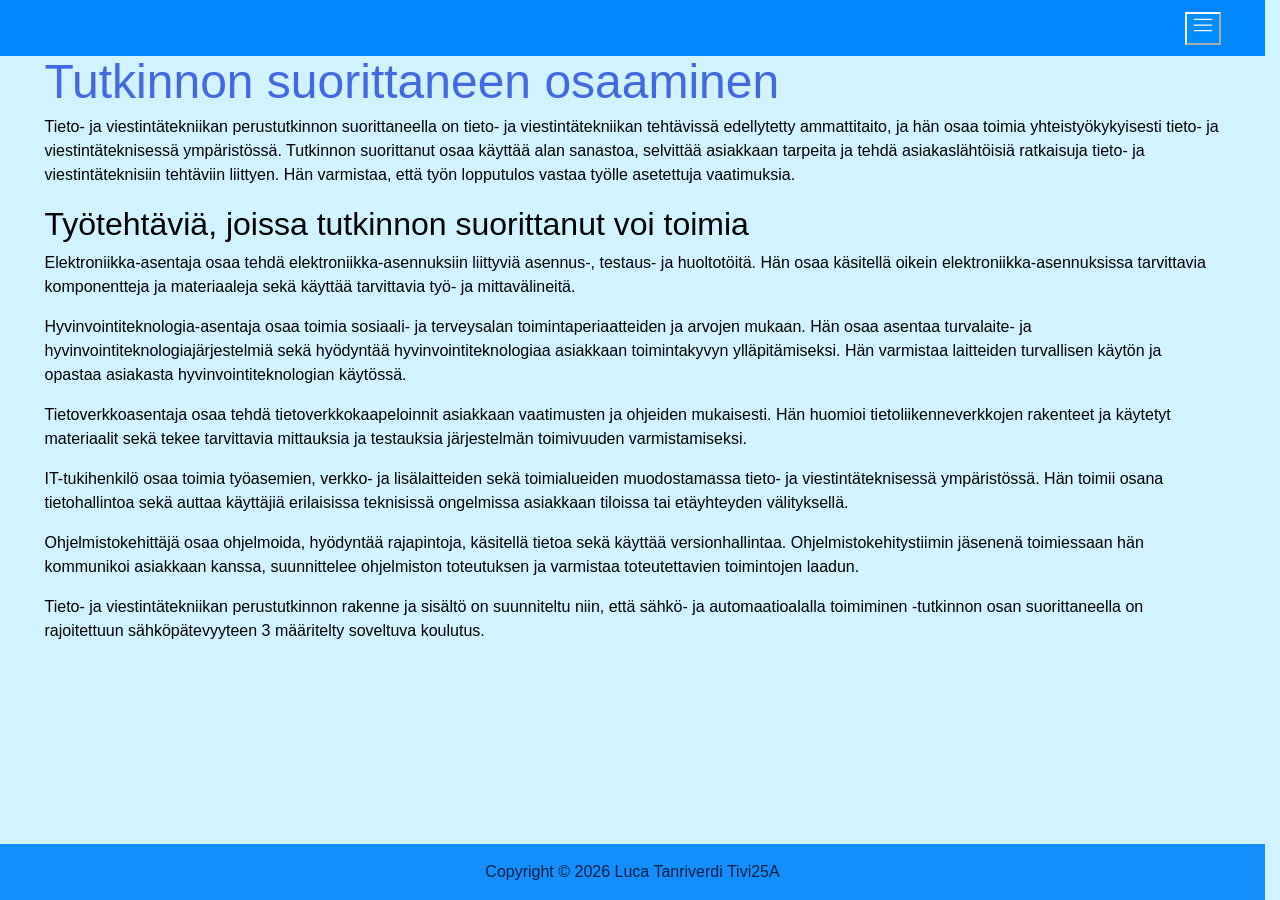
<file: index.html>
<!DOCTYPE html>
<html lang="fi">
<head>
    <meta charset="UTF-8">
    <meta name="viewport" content="width=device-width, initial-scale=1.0">
    <title>Etusivu</title>
    <link rel="stylesheet" href="css/bootstrap.min.css">
</head>
<body>

        <nav class="navbar navbar-expand-lg navbar bg-primary" data-bs-theme="dark">
            <div class="container">

                <div class="d-flex justify-content-end w-100">
                    <button class="navbar-toggler" type="button" data-bs-toggle="collapse" data-bs-target="#myNavbar" aria-controls="myNavbar" aria-expanded="false" aria-label="Toggle navigation">
                        <span class="navbar-toggler-icon"></span>
                    </button>
                </div>

            <div class="collapse navbar-collapse justify-content-end" id="myNavbar">
                <ul class="navbar-nav">
                    <li class="nav-item">
                        <a class="nav-link" href="index.html">Etusivu</a>
                    </li>
                    <li class="nav-item">
                        <a class="nav-link text-center" href="kriteerit.html">Kriteerit</a>
                    </li>
                    <li class="nav-item">
                        <a class="nav-link text-center" href="osaamisen-arviointi.html">Osaamisen arviointi</a>
                    </li>
                    <li class="nav-item">
                        <a class="nav-link text-center" href="tutkinnon-muodostuminen.html">Tutkinnon muodostuminen</a>
                    </li>
                    <li class="nav-item">
                        <a class="nav-link text-center" href="tutkinnonosat.html">Tutkinnon osat</a>
                    </li>
                </ul>
            </div>
            </div>
        </nav>

    <main>
            
        <div class="container">
            <h1 class="text-4xl fg-primary">Tutkinnon suorittaneen osaaminen</h1>
            <p class="lead">
                Tieto- ja viestintätekniikan perustutkinnon suorittaneella on tieto- ja viestintätekniikan tehtävissä edellytetty ammattitaito, ja hän osaa toimia yhteistyökykyisesti tieto- ja viestintäteknisessä ympäristössä. Tutkinnon suorittanut osaa käyttää alan sanastoa, selvittää asiakkaan tarpeita ja tehdä asiakaslähtöisiä ratkaisuja tieto- ja viestintäteknisiin tehtäviin liittyen. Hän varmistaa, että työn lopputulos vastaa työlle asetettuja vaatimuksia.
            </p>
                <h2 class="text-2xl">Työtehtäviä, joissa tutkinnon suorittanut voi toimia</h2>
                <p>Elektroniikka-asentaja osaa tehdä elektroniikka-asennuksiin liittyviä asennus-, testaus- ja huoltotöitä. Hän osaa käsitellä oikein elektroniikka-asennuksissa tarvittavia komponentteja ja materiaaleja sekä käyttää tarvittavia työ- ja mittavälineitä.</p>
                <p>Hyvinvointiteknologia-asentaja osaa toimia sosiaali- ja terveysalan toimintaperiaatteiden ja arvojen mukaan. Hän osaa asentaa turvalaite- ja hyvinvointiteknologiajärjestelmiä sekä hyödyntää hyvinvointiteknologiaa asiakkaan toimintakyvyn ylläpitämiseksi. Hän varmistaa laitteiden turvallisen käytön ja opastaa asiakasta hyvinvointiteknologian käytössä.</p>
                <p>Tietoverkkoasentaja osaa tehdä tietoverkkokaapeloinnit asiakkaan vaatimusten ja ohjeiden mukaisesti. Hän huomioi tietoliikenneverkkojen rakenteet ja käytetyt materiaalit sekä tekee tarvittavia mittauksia ja testauksia järjestelmän toimivuuden varmistamiseksi.</p>
                <p>IT-tukihenkilö osaa toimia työasemien, verkko- ja lisälaitteiden sekä toimialueiden muodostamassa tieto- ja viestintäteknisessä ympäristössä. Hän toimii osana tietohallintoa sekä auttaa käyttäjiä erilaisissa teknisissä ongelmissa asiakkaan tiloissa tai etäyhteyden välityksellä.</p>
                <p>Ohjelmistokehittäjä osaa ohjelmoida, hyödyntää rajapintoja, käsitellä tietoa sekä käyttää versionhallintaa. Ohjelmistokehitystiimin jäsenenä toimiessaan hän kommunikoi asiakkaan kanssa, suunnittelee ohjelmiston toteutuksen ja varmistaa toteutettavien toimintojen laadun.</p>
            
                <p>Tieto- ja viestintätekniikan perustutkinnon rakenne ja sisältö on suunniteltu niin, että sähkö- ja automaatioalalla toimiminen -tutkinnon osan suorittaneella on rajoitettuun sähköpätevyyteen 3 määritelty soveltuva koulutus.</p>
        </div>
        
    </main>

    <footer>
        <p>
          <center>Copyright &copy; 2026 Luca Tanriverdi Tivi25A</center>
        </p>
    </footer>
    <script type="module" src="js/bootstrap.bundle.min.js"></script>

</body>
</html>
</file>
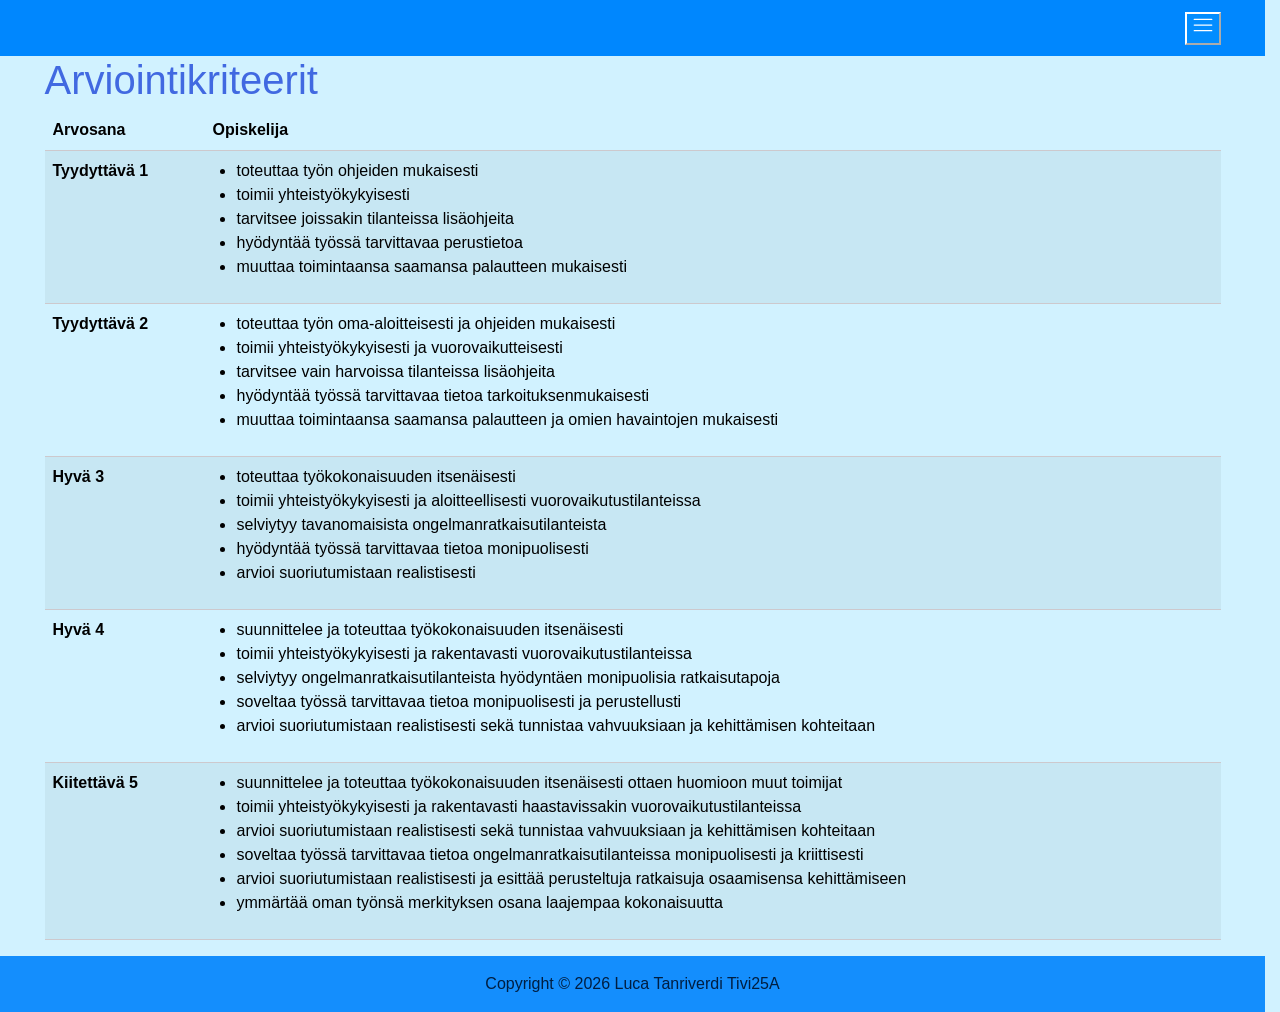
<file: kriteerit.html>
<!DOCTYPE html>
<html lang="fi">
<head>
    <meta charset="UTF-8">
    <meta name="viewport" content="width=device-width, initial-scale=1.0">
    <title>Kriteerit</title>
    <link rel="stylesheet" href="css/bootstrap.min.css">
</head>
<body>

        <nav class="navbar navbar-expand-lg navbar bg-primary" data-bs-theme="dark">
            <div class="container">

                <div class="d-flex justify-content-end w-100">
                    <button class="navbar-toggler" type="button" data-bs-toggle="collapse" data-bs-target="#myNavbar" aria-controls="myNavbar" aria-expanded="false" aria-label="Toggle navigation">
                        <span class="navbar-toggler-icon"></span>
                    </button>
                </div>

            <div class="collapse navbar-collapse justify-content-end" id="myNavbar">
                <ul class="navbar-nav">
                    <li class="nav-item">
                        <a class="nav-link" href="index.html">Etusivu</a>
                    </li>
                    <li class="nav-item">
                        <a class="nav-link text-center" href="kriteerit.html">Kriteerit</a>
                    </li>
                    <li class="nav-item">
                        <a class="nav-link text-center" href="osaamisen-arviointi.html">Osaamisen arviointi</a>
                    </li>
                    <li class="nav-item">
                        <a class="nav-link text-center" href="tutkinnon-muodostuminen.html">Tutkinnon muodostuminen</a>
                    </li>
                    <li class="nav-item">
                        <a class="nav-link text-center" href="tutkinnonosat.html">Tutkinnon osat</a>
                    </li>
                </ul>
            </div>
            </div>
        </nav>

    <main>
            <div class="container">
                <h1>Arviointikriteerit</h1>
                <table class="table table-striped">
                    <thead>
                        <tr>
                            <th scope="col">Arvosana</th>
                            <th scope="col">Opiskelija</th>
                        </tr>
                    </thead>
                    <tbody>
                        <tr>
                            <th scope="row">Tyydyttävä 1</th>
                            <td>
                                <ul>
                                    <li>toteuttaa työn ohjeiden mukaisesti</li>
                                    <li>toimii yhteistyökykyisesti</li>
                                    <li>tarvitsee joissakin tilanteissa lisäohjeita</li>
                                    <li>hyödyntää työssä tarvittavaa perustietoa</li>
                                    <li>muuttaa toimintaansa saamansa palautteen mukaisesti</li>
                                </ul>
                            </td>
                        </tr>
                        <tr>
                            <th scope="row">Tyydyttävä 2</th>
                            <td>
                                <ul>
                                    <li>toteuttaa työn oma-aloitteisesti ja ohjeiden mukaisesti</li>
                                    <li>toimii yhteistyökykyisesti ja vuorovaikutteisesti</li>
                                    <li>tarvitsee vain harvoissa tilanteissa lisäohjeita</li>
                                    <li>hyödyntää työssä tarvittavaa tietoa tarkoituksenmukaisesti</li>
                                    <li>muuttaa toimintaansa saamansa palautteen ja omien havaintojen mukaisesti</li>
                                </ul>
                            </td>
                        </tr>
                        <tr>
                            <th scope="row">Hyvä 3</th>
                            <td>
                                <ul>
                                    <li>toteuttaa työkokonaisuuden itsenäisesti</li>
                                    <li>toimii yhteistyökykyisesti ja aloitteellisesti vuorovaikutustilanteissa</li>
                                    <li>selviytyy tavanomaisista ongelmanratkaisutilanteista</li>
                                    <li>hyödyntää työssä tarvittavaa tietoa monipuolisesti</li>
                                    <li>arvioi suoriutumistaan realistisesti</li>
                                </ul>
                            </td>
                        </tr>
                        <tr>
                            <th scope="row">Hyvä 4</th>
                            <td>
                                <ul>
                                    <li>suunnittelee ja toteuttaa työkokonaisuuden itsenäisesti</li>
                                    <li>toimii yhteistyökykyisesti ja rakentavasti vuorovaikutustilanteissa</li>
                                    <li>selviytyy ongelmanratkaisutilanteista hyödyntäen monipuolisia ratkaisutapoja</li>
                                    <li>soveltaa työssä tarvittavaa tietoa monipuolisesti ja perustellusti</li>
                                    <li>arvioi suoriutumistaan realistisesti sekä tunnistaa vahvuuksiaan ja kehittämisen kohteitaan</li>
                                </ul>
                            </td>
                        </tr>
                        <tr>
                            <th scope="row">Kiitettävä 5</th>
                            <td>
                                <ul>
                                    <li>suunnittelee ja toteuttaa työkokonaisuuden itsenäisesti ottaen huomioon muut toimijat</li>
                                    <li>toimii yhteistyökykyisesti ja rakentavasti haastavissakin vuorovaikutustilanteissa</li>
                                    <li>arvioi suoriutumistaan realistisesti sekä tunnistaa vahvuuksiaan ja kehittämisen kohteitaan</li>
                                    <li>soveltaa työssä tarvittavaa tietoa ongelmanratkaisutilanteissa monipuolisesti ja kriittisesti</li>
                                    <li>arvioi suoriutumistaan realistisesti ja esittää perusteltuja ratkaisuja osaamisensa kehittämiseen</li>
                                    <li>ymmärtää oman työnsä merkityksen osana laajempaa kokonaisuutta</li>
                                </ul>
                            </td>
                        </tr>
                    </tbody>
                </table>
            </div>
            
    </main>

    <footer>
        <p>
          <center>Copyright &copy; 2026 Luca Tanriverdi Tivi25A</center>
        </p>
    </footer>
    <script type="module" src="js/bootstrap.bundle.min.js"></script>

</body>
</html>
</file>
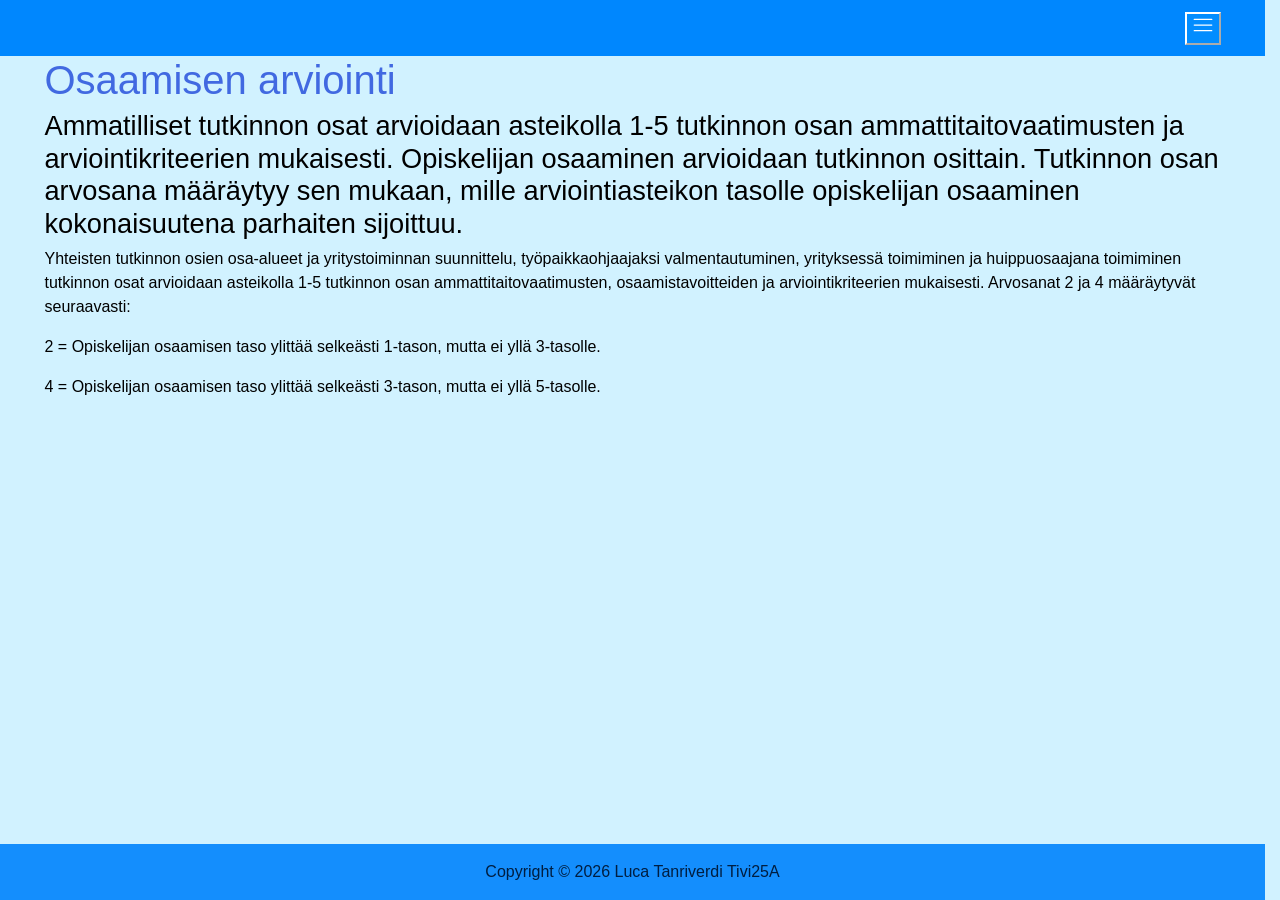
<file: osaamisen-arviointi.html>
<!DOCTYPE html>
<html lang="fi">
<head>
    <meta charset="UTF-8">
    <meta name="viewport" content="width=device-width, initial-scale=1.0">
    <title>Arviointi</title>
    <link rel="stylesheet" href="css/bootstrap.min.css">
</head>
<body>

        <nav class="navbar navbar-expand-lg navbar bg-primary" data-bs-theme="dark">
            <div class="container">

                <div class="d-flex justify-content-end w-100">
                    <button class="navbar-toggler" type="button" data-bs-toggle="collapse" data-bs-target="#myNavbar" aria-controls="myNavbar" aria-expanded="false" aria-label="Toggle navigation">
                        <span class="navbar-toggler-icon"></span>
                    </button>
                </div>

            <div class="collapse navbar-collapse justify-content-end" id="myNavbar">
                <ul class="navbar-nav">
                    <li class="nav-item">
                        <a class="nav-link" href="index.html">Etusivu</a>
                    </li>
                    <li class="nav-item">
                        <a class="nav-link text-center" href="kriteerit.html">Kriteerit</a>
                    </li>
                    <li class="nav-item">
                        <a class="nav-link text-center" href="osaamisen-arviointi.html">Osaamisen arviointi</a>
                    </li>
                    <li class="nav-item">
                        <a class="nav-link text-center" href="tutkinnon-muodostuminen.html">Tutkinnon muodostuminen</a>
                    </li>
                    <li class="nav-item">
                        <a class="nav-link text-center" href="tutkinnonosat.html">Tutkinnon osat</a>
                    </li>
                </ul>
            </div>
            </div>
        </nav>
    
    <main>
        <div class="container">
        <h1>Osaamisen arviointi</h1>

        <h3>Ammatilliset tutkinnon osat arvioidaan asteikolla 1-5 tutkinnon osan ammattitaitovaatimusten ja arviointikriteerien mukaisesti. Opiskelijan osaaminen arvioidaan tutkinnon osittain. Tutkinnon osan arvosana määräytyy sen mukaan, mille arviointiasteikon tasolle opiskelijan osaaminen kokonaisuutena parhaiten sijoittuu.</h3>
        <p>Yhteisten tutkinnon osien osa-alueet ja yritystoiminnan suunnittelu, työpaikkaohjaajaksi valmentautuminen, yrityksessä toimiminen ja huippuosaajana toimiminen tutkinnon osat arvioidaan asteikolla 1-5 tutkinnon osan ammattitaitovaatimusten, osaamistavoitteiden ja arviointikriteerien mukaisesti. Arvosanat 2 ja 4 määräytyvät seuraavasti:
        <p>2 = Opiskelijan osaamisen taso ylittää selkeästi 1-tason, mutta ei yllä 3-tasolle.</p>
        <p>4 = Opiskelijan osaamisen taso ylittää selkeästi 3-tason, mutta ei yllä 5-tasolle.</p>
        </div>
    
    </main>

    <footer>
        <p>
          <center>Copyright &copy; 2026 Luca Tanriverdi Tivi25A</center>
        </p>
    </footer>
    <script type="module" src="js/bootstrap.bundle.min.js"></script>

</body>
</html>
</file>
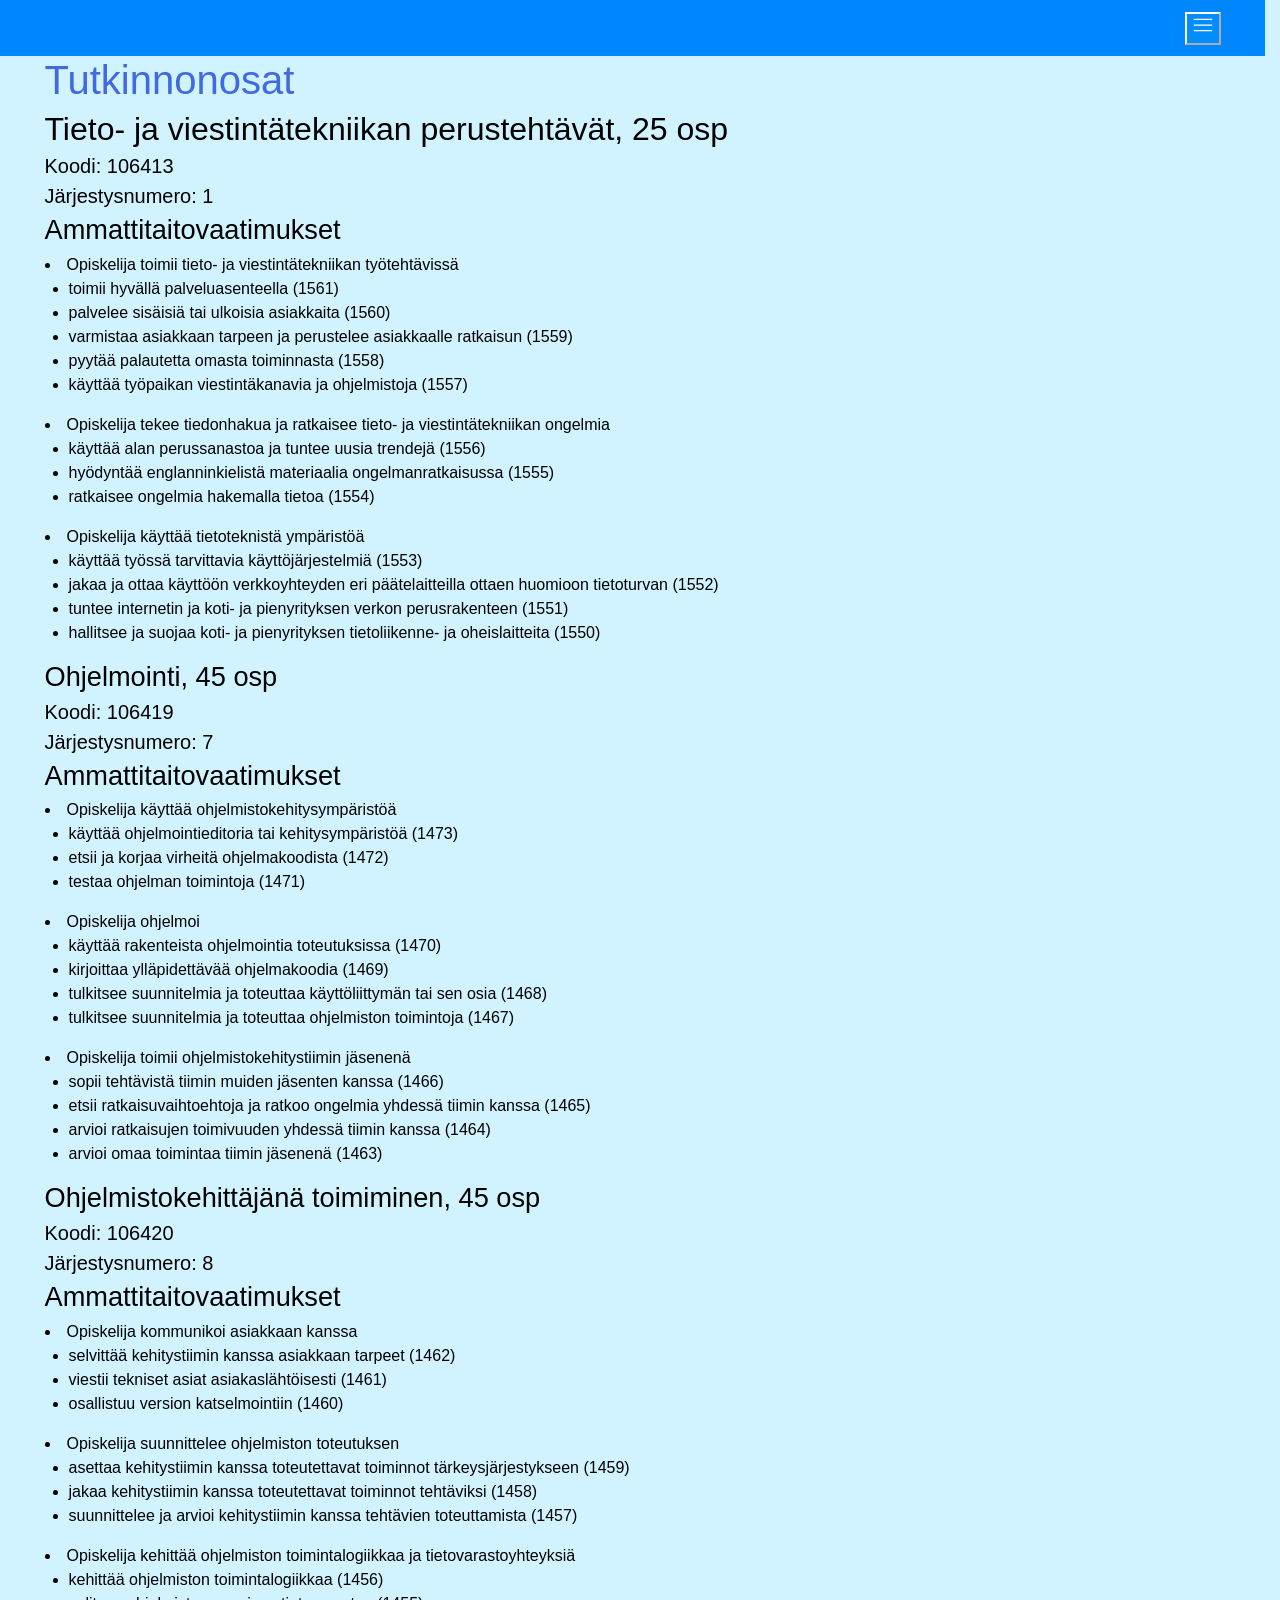
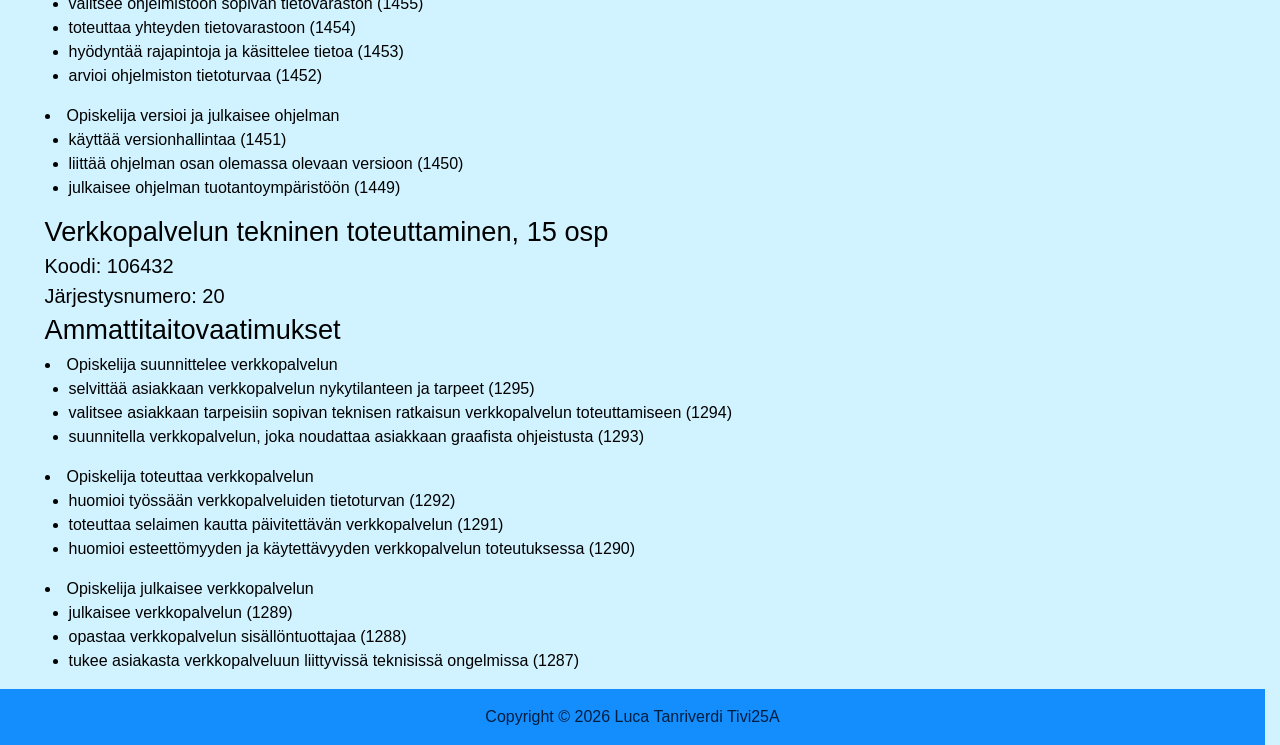
<file: tutkinnon-muodostuminen.html>
<!DOCTYPE html>
<html lang="fi">
<head>
    <meta charset="UTF-8">
    <meta name="viewport" content="width=device-width, initial-scale=1.0">
    <title>Tutkinnon osat</title>
    <link rel="stylesheet" href="css/bootstrap.min.css">
</head>
<body>

        <nav class="navbar navbar-expand-lg navbar bg-primary" data-bs-theme="dark">
            <div class="container">

                <div class="d-flex justify-content-end w-100">
                    <button class="navbar-toggler" type="button" data-bs-toggle="collapse" data-bs-target="#myNavbar" aria-controls="myNavbar" aria-expanded="false" aria-label="Toggle navigation">
                        <span class="navbar-toggler-icon"></span>
                    </button>
                </div>

            <div class="collapse navbar-collapse justify-content-end" id="myNavbar">
                <ul class="navbar-nav">
                    <li class="nav-item">
                        <a class="nav-link" href="index.html">Etusivu</a>
                    </li>
                    <li class="nav-item">
                        <a class="nav-link text-center" href="kriteerit.html">Kriteerit</a>
                    </li>
                    <li class="nav-item">
                        <a class="nav-link text-center" href="osaamisen-arviointi.html">Osaamisen arviointi</a>
                    </li>
                    <li class="nav-item">
                        <a class="nav-link text-center" href="tutkinnon-muodostuminen.html">Tutkinnon muodostuminen</a>
                    </li>
                    <li class="nav-item">
                        <a class="nav-link text-center" href="tutkinnonosat.html">Tutkinnon osat</a>
                    </li>
                </ul>
            </div>
            </div>
        </nav>

    <main>
      <div class="container">
        <h1>Tutkinnonosat</h1>

        <h2>Tieto- ja viestintätekniikan perustehtävät, 25 osp</h2>

        <h4>Koodi: 106413</h4>
        <h4>Järjestysnumero: 1</h4>

        <h3>Ammattitaitovaatimukset</h3>

          <li>Opiskelija toimii tieto- ja viestintätekniikan työtehtävissä
            <ul>
              <li>toimii hyvällä palveluasenteella (1561)</li>
              <li>palvelee sisäisiä tai ulkoisia asiakkaita (1560)</li>
              <li>varmistaa asiakkaan tarpeen ja perustelee asiakkaalle ratkaisun (1559)</li>
              <li>pyytää palautetta omasta toiminnasta (1558)</li>
              <li>käyttää työpaikan viestintäkanavia ja ohjelmistoja (1557)</li>
            </ul>
          </li>
        </ul>

          <li>Opiskelija tekee tiedonhakua ja ratkaisee tieto- ja viestintätekniikan ongelmia
            <ul>
              <li>käyttää alan perussanastoa ja tuntee uusia trendejä (1556)</li>
              <li>hyödyntää englanninkielistä materiaalia ongelmanratkaisussa (1555)</li>
              <li>ratkaisee ongelmia hakemalla tietoa (1554)</li>
            </ul>
          </li>
        </ul>

          <li>Opiskelija käyttää tietoteknistä ympäristöä
            <ul>
              <li>käyttää työssä tarvittavia käyttöjärjestelmiä (1553)</li>
              <li>jakaa ja ottaa käyttöön verkkoyhteyden eri päätelaitteilla ottaen huomioon tietoturvan (1552)</li>
              <li>tuntee internetin ja koti- ja pienyrityksen verkon perusrakenteen (1551)</li>
              <li>hallitsee ja suojaa koti- ja pienyrityksen tietoliikenne- ja oheislaitteita (1550)</li>
            </ul>
          </li>
        </ul>

        <h3>Ohjelmointi, 45 osp</h3>

        <h4>Koodi: 106419</h4>
        <h4>Järjestysnumero: 7</h4>

        <h3>Ammattitaitovaatimukset</h3>

          <li>Opiskelija käyttää ohjelmistokehitysympäristöä
            <ul>
              <li>käyttää ohjelmointieditoria tai kehitysympäristöä (1473)</li>
              <li>etsii ja korjaa virheitä ohjelmakoodista (1472)</li>
              <li>testaa ohjelman toimintoja (1471)</li>
            </ul>
          </li>
        </ul>

          <li>Opiskelija ohjelmoi
            <ul>
              <li>käyttää rakenteista ohjelmointia toteutuksissa (1470)</li>
              <li>kirjoittaa ylläpidettävää ohjelmakoodia (1469)</li>
              <li>tulkitsee suunnitelmia ja toteuttaa käyttöliittymän tai sen osia (1468)</li>
              <li>tulkitsee suunnitelmia ja toteuttaa ohjelmiston toimintoja (1467)</li>
            </ul>
          </li>
        </ul>

          <li>Opiskelija toimii ohjelmistokehitystiimin jäsenenä
            <ul>
              <li>sopii tehtävistä tiimin muiden jäsenten kanssa (1466)</li>
              <li>etsii ratkaisuvaihtoehtoja ja ratkoo ongelmia yhdessä tiimin kanssa (1465)</li>
              <li>arvioi ratkaisujen toimivuuden yhdessä tiimin kanssa (1464)</li>
              <li>arvioi omaa toimintaa tiimin jäsenenä (1463)</li>
            </ul>
          </li>
        </ul>

        <h3>Ohjelmistokehittäjänä toimiminen, 45 osp</h3>
        <h4>Koodi: 106420</h4>
        <h4>Järjestysnumero: 8</h4>

        <h3>Ammattitaitovaatimukset</h3>

          <li>Opiskelija kommunikoi asiakkaan kanssa
            <ul>
              <li>selvittää kehitystiimin kanssa asiakkaan tarpeet (1462)</li>
              <li>viestii tekniset asiat asiakaslähtöisesti (1461)</li>
              <li>osallistuu version katselmointiin (1460)</li>
            </ul>
          </li>
        </ul>

          <li>Opiskelija suunnittelee ohjelmiston toteutuksen
            <ul>
              <li>asettaa kehitystiimin kanssa toteutettavat toiminnot tärkeysjärjestykseen (1459)</li>
              <li>jakaa kehitystiimin kanssa toteutettavat toiminnot tehtäviksi (1458)</li>
              <li>suunnittelee ja arvioi kehitystiimin kanssa tehtävien toteuttamista (1457)</li>
            </ul>
          </li>
        </ul>

          <li>Opiskelija kehittää ohjelmiston toimintalogiikkaa ja tietovarastoyhteyksiä
            <ul>
              <li>kehittää ohjelmiston toimintalogiikkaa (1456)</li>
              <li>valitsee ohjelmistoon sopivan tietovaraston (1455)</li>
              <li>toteuttaa yhteyden tietovarastoon (1454)</li>
              <li>hyödyntää rajapintoja ja käsittelee tietoa (1453)</li>
              <li>arvioi ohjelmiston tietoturvaa (1452)</li>
            </ul>
          </li>
        </ul>

          <li>Opiskelija versioi ja julkaisee ohjelman
            <ul>
              <li>käyttää versionhallintaa (1451)</li>
              <li>liittää ohjelman osan olemassa olevaan versioon (1450)</li>
              <li>julkaisee ohjelman tuotantoympäristöön (1449)</li>
            </ul>
          </li>
        </ul>

        <h3>Verkkopalvelun tekninen toteuttaminen, 15 osp</h3>
        <h4>Koodi: 106432</h4>
        <h4>Järjestysnumero: 20</h4>

        <h3>Ammattitaitovaatimukset</h3>
        
          <li>Opiskelija suunnittelee verkkopalvelun
            <ul>
              <li>selvittää asiakkaan verkkopalvelun nykytilanteen ja tarpeet (1295)</li>
              <li>valitsee asiakkaan tarpeisiin sopivan teknisen ratkaisun verkkopalvelun toteuttamiseen (1294)</li>
              <li>suunnitella verkkopalvelun, joka noudattaa asiakkaan graafista ohjeistusta (1293)</li>
            </ul>
          </li>
        </ul>

          <li>Opiskelija toteuttaa verkkopalvelun
            <ul>
              <li>huomioi työssään verkkopalveluiden tietoturvan (1292)</li>
              <li>toteuttaa selaimen kautta päivitettävän verkkopalvelun (1291)</li>
              <li>huomioi esteettömyyden ja käytettävyyden verkkopalvelun toteutuksessa (1290)</li>
            </ul>
          </li>
        </ul>

          <li>Opiskelija julkaisee verkkopalvelun
            <ul>
              <li>julkaisee verkkopalvelun (1289)</li>
              <li>opastaa verkkopalvelun sisällöntuottajaa (1288)</li>
              <li>tukee asiakasta verkkopalveluun liittyvissä teknisissä ongelmissa (1287)</li>
            </ul>
          </li>
        </ul>
        </div>
        
  </main>

    <footer>
        <p>
          <center>Copyright &copy; 2026 Luca Tanriverdi Tivi25A</center>
        </p>
    </footer>
    <script type="module" src="js/bootstrap.bundle.min.js"></script>

</body>
</html>
</file>
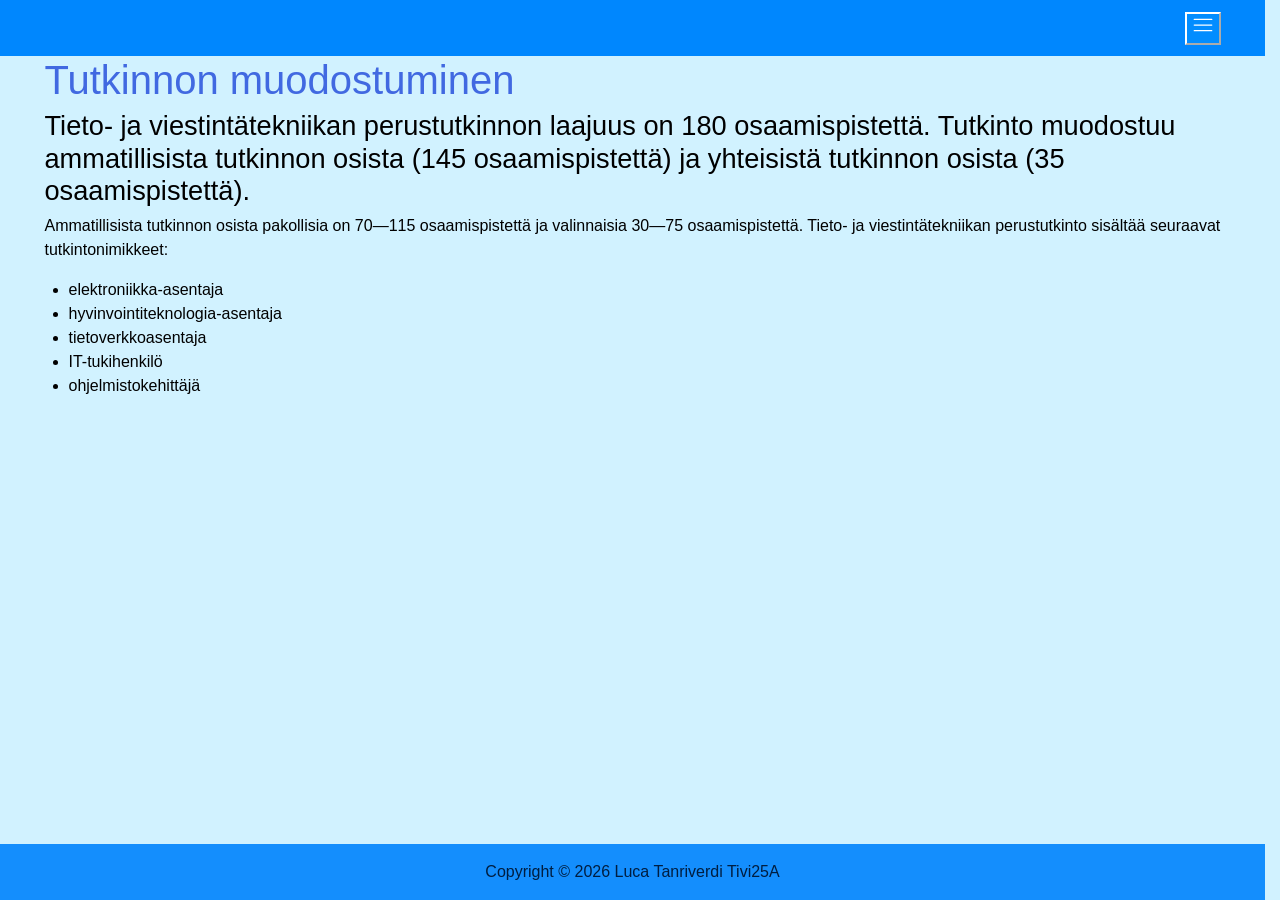
<file: tutkinnonosat.html>
<!DOCTYPE html>
<html lang="fi">
<head>
    <meta charset="UTF-8">
    <meta name="viewport" content="width=device-width, initial-scale=1.0">
    <title>Muodostuminen</title>
    <link rel="stylesheet" href="css/bootstrap.min.css">
</head>
<body>

        <nav class="navbar navbar-expand-lg navbar bg-primary" data-bs-theme="dark">
            <div class="container">

                <div class="d-flex justify-content-end w-100">
                    <button class="navbar-toggler" type="button" data-bs-toggle="collapse" data-bs-target="#myNavbar" aria-controls="myNavbar" aria-expanded="false" aria-label="Toggle navigation">
                        <span class="navbar-toggler-icon"></span>
                    </button>
                </div>

            <div class="collapse navbar-collapse justify-content-end" id="myNavbar">
                <ul class="navbar-nav">
                    <li class="nav-item">
                        <a class="nav-link" href="index.html">Etusivu</a>
                    </li>
                    <li class="nav-item">
                        <a class="nav-link text-center" href="kriteerit.html">Kriteerit</a>
                    </li>
                    <li class="nav-item">
                        <a class="nav-link text-center" href="osaamisen-arviointi.html">Osaamisen arviointi</a>
                    </li>
                    <li class="nav-item">
                        <a class="nav-link text-center" href="tutkinnon-muodostuminen.html">Tutkinnon muodostuminen</a>
                    </li>
                    <li class="nav-item">
                        <a class="nav-link text-center" href="tutkinnonosat.html">Tutkinnon osat</a>
                    </li>
                </ul>
            </div>
            </div>
        </nav>

    <main>
        <div class="container">
            <h1>Tutkinnon muodostuminen</h1>

            <h3>Tieto- ja viestintätekniikan perustutkinnon laajuus on 180 osaamispistettä. Tutkinto muodostuu ammatillisista tutkinnon osista (145 osaamispistettä) ja yhteisistä tutkinnon osista (35 osaamispistettä).</h3>
                <p>Ammatillisista tutkinnon osista pakollisia on 70—115 osaamispistettä ja valinnaisia 30—75 osaamispistettä. Tieto- ja viestintätekniikan perustutkinto sisältää seuraavat tutkintonimikkeet:</p>
            <ul>
                <li>elektroniikka-asentaja</li>
                <li>hyvinvointiteknologia-asentaja</li>
                <li>tietoverkkoasentaja</li>
                <li>IT-tukihenkilö</li>
                <li>ohjelmistokehittäjä</li>
            </ul>
            </div>
    
    </main>

    <footer>
        <p>
          <center>Copyright &copy; 2026 Luca Tanriverdi Tivi25A</center>
        </p>
    </footer>
    <script type="module" src="js/bootstrap.bundle.min.js"></script>

</body>
</html>
</file>
